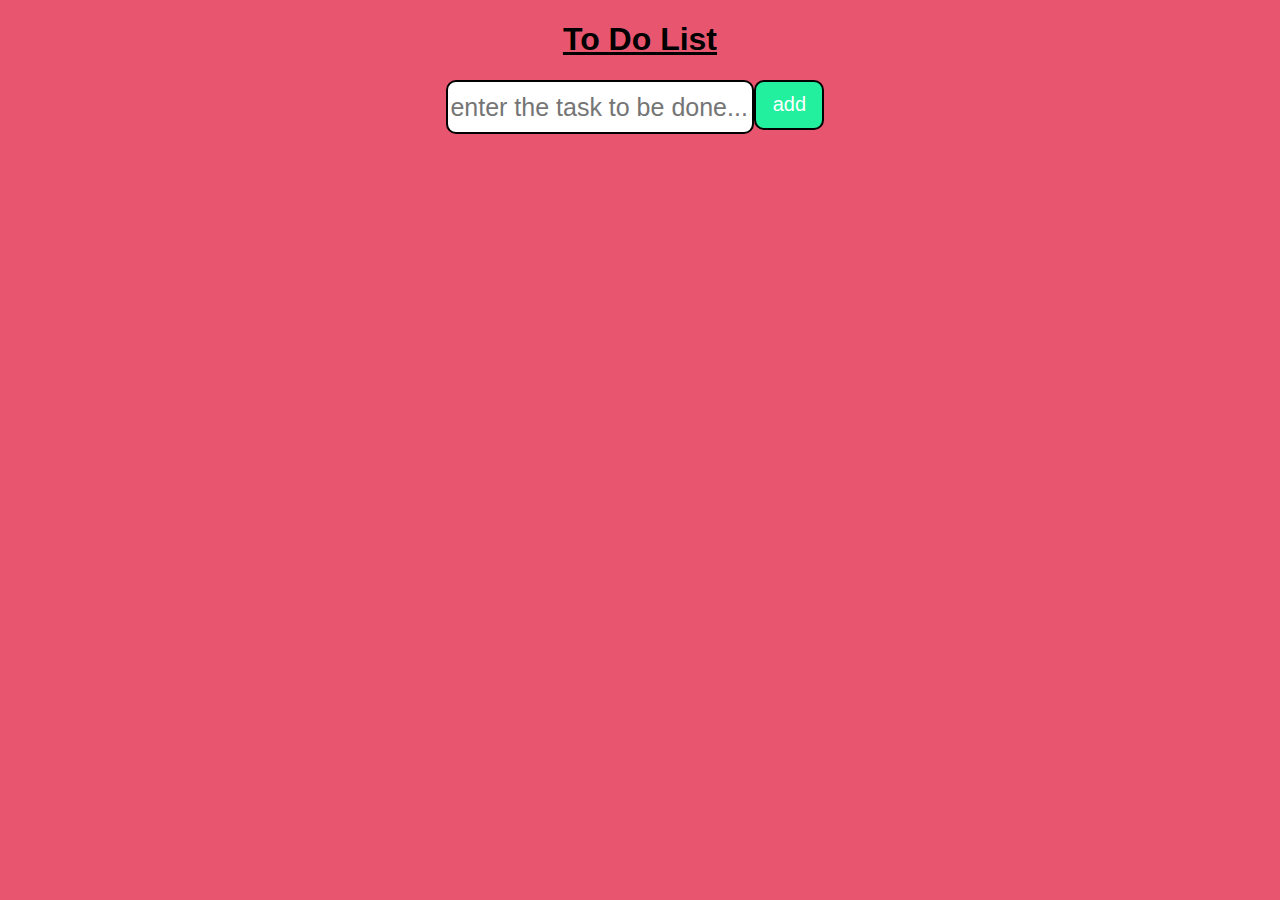
<file: TO DO LIST/index.html>
<!DOCTYPE html>
<html lang="en">
<head>
    <meta charset="UTF-8">
    <meta http-equiv="X-UA-Compatible" content="IE=edge">
    <meta name="viewport" content="width=device-width, initial-scale=1.0">
    <link rel="stylesheet" href="style.css">
    <title>To Do List</title>
</head>
<body >
    <h1 align="center"><u>To Do List</u></h1>
    <div class="container">
            <input id="inputField" type="text" placeholder="enter the task to be done...."><button id="add-To-Do">add</button>
            <div class="to-dos" id="todocontainer"> </div>
       
    </div>
    <script src="main.js"></script>
    
</body>
</html>
</file>
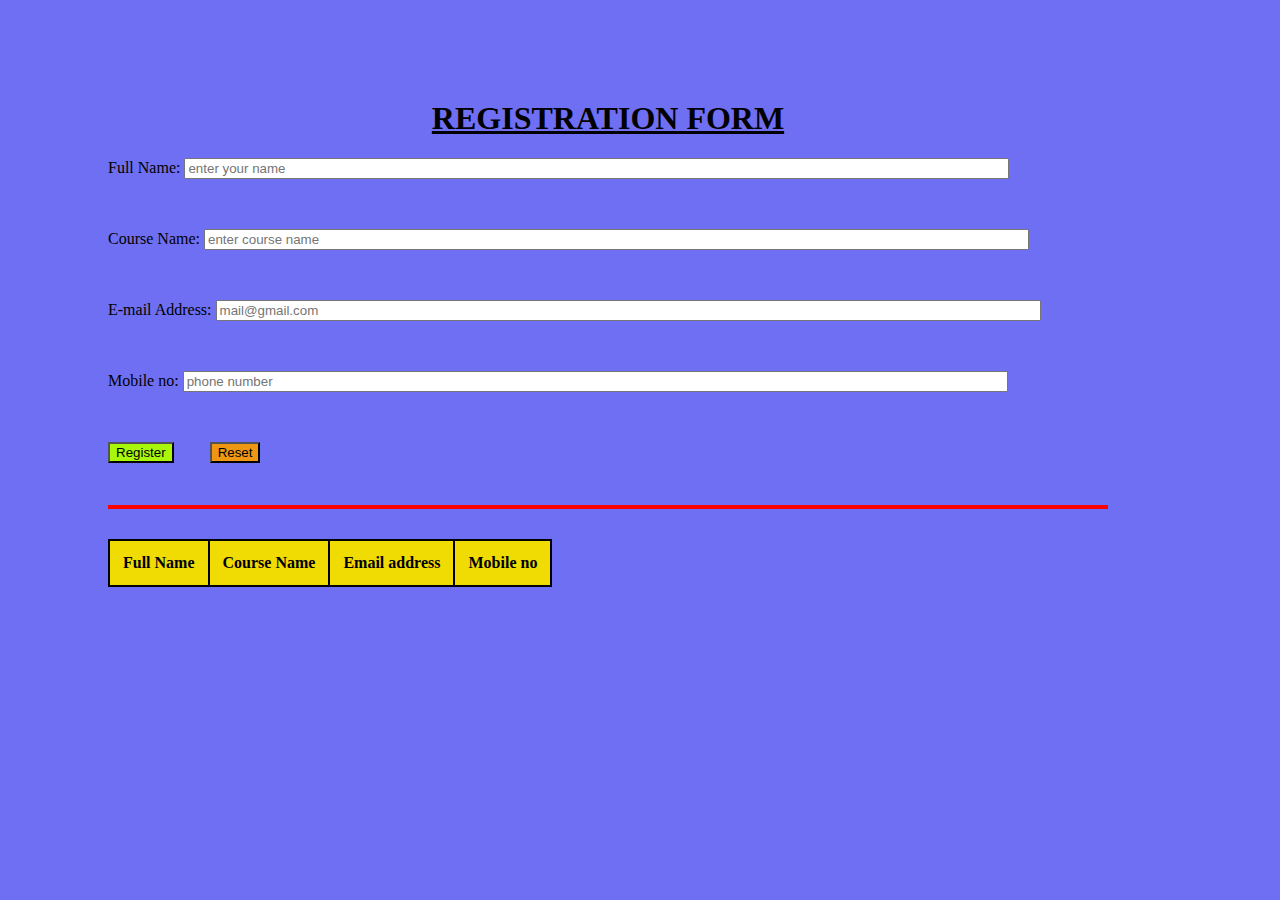
<file: lgm_task-3/home.html>
<html>

<head>
    <title>Registartion Form</title>
    <link rel="stylesheet" href="style.css">
</head>

<body>
    <form>
    <h1 align="center"><u>REGISTRATION FORM</u></h1>
    <!-- <form name="RegForm" action="" onsubmit="return validate()" method="post"> -->

        <p>Full Name: <input placeholder="enter your name" type="text" size="100" name="fname" id="fname"></p>
        <br>
        <p>Course Name: <input type="text" placeholder="enter course name" size="100" name="cname" id="cname" /></p>
        <br>

        <p>E-mail Address: <input type="text" placeholder="mail@gmail.com" size="100" name="email" id="email" /></p>


        <br>
        <p>Mobile no: <input type="text" size="100" placeholder="phone number" name="mobile" id="mobile" /></p>

        <br>
        

        <p id="btna"><colspan="2">
            <input style="background-color:rgb(168, 247, 11)" type="button" name="button" id="btn" value="Register" onclick="NewRow()" />&emsp;&emsp;
            <input style="background-color:rgb(239, 150, 18)" type="reset" value="Reset"name="Reset" />
        </p><br>
        
        <hr size="4" color="red"></hr>
        <table id="tbl">
            <thead>
                <tr>
                    <th>Full Name</th>
                    <th>Course Name</th>
                    <th>Email address</th>
                    <th>Mobile no</th>
                </tr>
            </thead>
        </table>
    </form>
    <script src="index.js"></script>
</body>

</html>
</file>
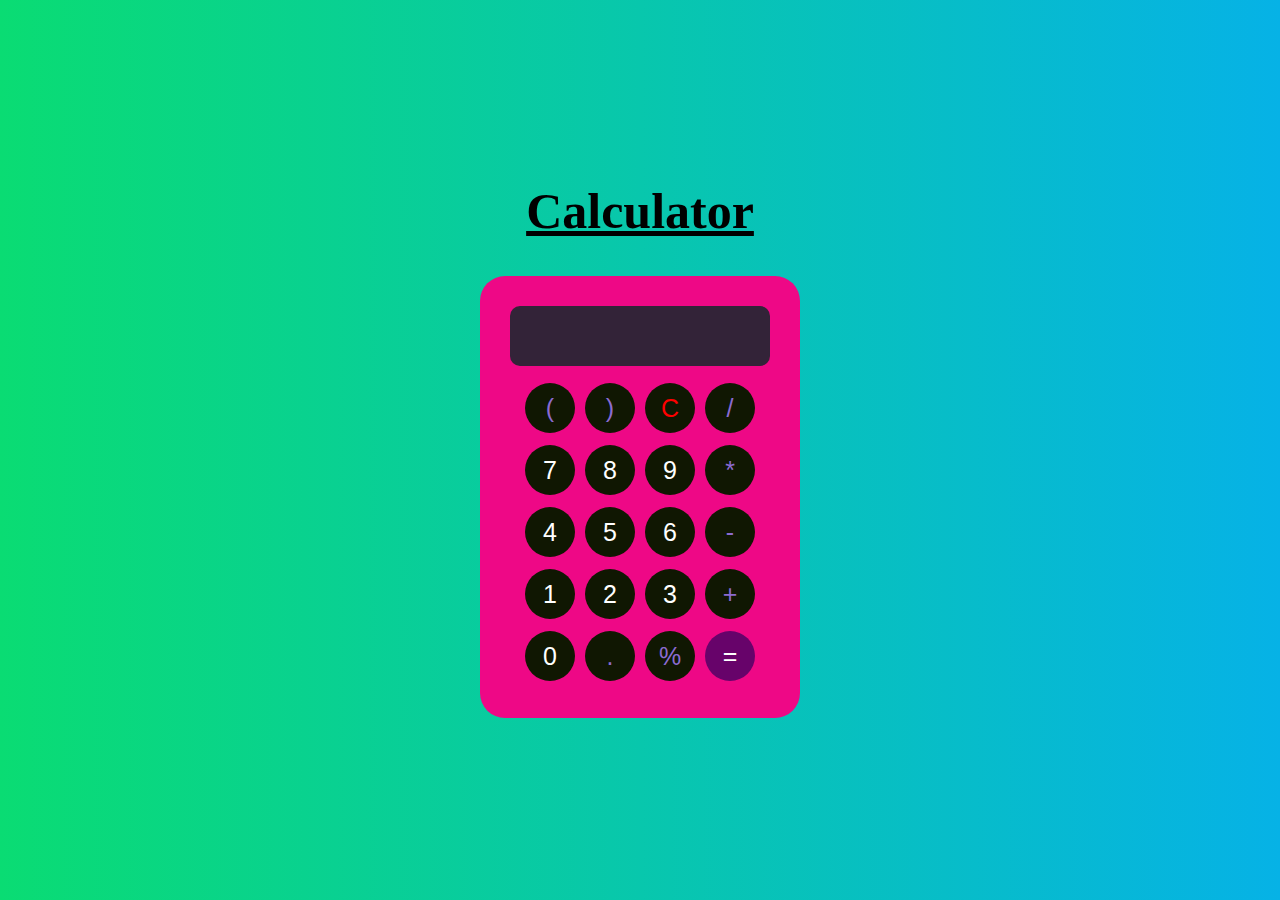
<file: lgm_task-4/calculator.html>
<!DOCTYPE html>
<html lang="en">
<head>
    <meta charset="UTF-8">
    <meta http-equiv="X-UA-Compatible" content="IE=edge">
    <meta name="viewport" content="width=device-width, initial-scale=1.0">
    <link rel="stylesheet" href="style.css">
    <title>Mini Calculator</title>
</head>
<body>
    <div class="container">
        <h1 style="font-size:50px;color:black"><u>Calculator</u></h1>
        <br><br>
        <div class="calculator">
            <input type="text" name="screen" id="screen">
        <table>
            <tr>
                <td><button class="operator">(</button></td>
                <td><button class="operator">)</button></td>
                <td><button class="cancel">C</button></td>
                <td><button class="operator">/</button></td>
            </tr>
            <tr>
                <td><button>7</button></td>
                <td><button>8</button></td>
                <td><button>9</button></td>
                <td><button class="operator">*</button></td>
            </tr>
            <tr>
                <td><button>4</button></td>
                <td><button>5</button></td>
                <td><button>6</button></td>
                <td><button class="operator">-</button></td>
            </tr>
            <tr>
                <td><button>1</button></td>
                <td><button>2</button></td>
                <td><button>3</button></td>
                <td><button class="operator">+</button></td>
            </tr>
            <tr>
                <td><button>0</button></td>
                <td><button class="operator">.</button></td>
                <td><button class="operator">%</button></td>
                <td><button class="operator" id="equal">=</button></td>
            </tr>
        </table>
        </div>
    </div>
</body>
<script src="index.js"></script>
</html>
</file>
<file: TO DO LIST/style.css>
html,body{
    width:55%;
    margin: 0 auto;
    background: rgb(231, 86, 110);
    font-family:Arial,italic,'poppins';
}
.container{
    width:400px;
   
}
#inputField {
    width:300px;
    height:48px;
    border:2px solid black;
    outline:none;
    font-size:25px;
    vertical-align: middle;
    color: black;
    position: relative;
    border-radius: 10px;

}

#add-To-Do {
    position: relative;
    height:50px;
    width: 70px;
    border: 2px solid black;
    font-size: 20px;
    border-radius: 10px;
    color: white;
    background-color:rgb(34, 240, 158);
}
.to-dos{
    margin-top: 27px;
}

.paragraphstyle{
    margin: 0;
    cursor: pointer;
    margin-bottom: 10px;
    font-size: 27px;
}
</file>
<file: lgm_task-3/style.css>
table{
	margin-top: 30px;
	text-align: center;
	border: 10px;
	border-color: solid black;
	border-collapse: collapse;
}

#tbl td{
	padding: 10px;
	border: 1px;
	border-style: solid;
	border-color: rgb(4, 4, 4);
	background-color: rgb(101, 235, 143);
}

#btna td input{
	margin-top: 10%;
	padding: 100px;
	border: none;
	border-radius: 5px;
	cursor: pointer;
	outline: none;
	text-transform: capitalize;

}

#tbl th{
	padding: 13px;
	border: 2px;
	border-style: solid;
	border-color: rgb(0, 0, 0);
	background: rgb(240, 220, 3);
}

body{
	background: rgb(111, 111, 243);
}
form{
    margin: 100;
    border: 100px;
    width: 1000px;
}
</file>
<file: lgm_task-4/style.css>
* {
      margin: 0;
      padding: 0;
      box-sizing:border-box;
  }
  
  body {
      display:flex;
      justify-content: center;
      align-items: center;
      min-height: 100vh;
      background: #3a6186;
      background: -webkit-linear-gradient(to right, #b3e00f, #b1e80d);
      background: linear-gradient(to right, #0adc73, #06b2e6);    
  }
  .container{
      text-align:center;
  }
  table{
      margin:auto;
  }
  input{
     background-color: #332338;
      grid-column:1/-1;
      border-radius: 10px;
      border: none;
      outline: none;
      padding: 0.5px 10px;
      text-align: right;
      font-size: 20px;
      color: rgb(255, 255, 255);
      overflow-x: visible;
      height: 60px;
      word-wrap: break-word;
      word-break: break-all;
      max-width: 260px;
      margin-bottom: 10px;
      resize: none;
  }
  button{
      background-color: #101702;
       color: white;
      width: 50px;
      height: 50px;
      border-radius: 50%;
      font-size: 25px;
      margin: 5px 4px;
      border: none;
      outline: none;
    
  }
  .calculator{
      width: 320px;
      background-color: rgb(238, 8, 134);
      display: flex;
      align-items: center;
      justify-content: center;
      flex-direction: column;
      padding: 30px;
      border-radius: 25px;
  }
  
  .operator {
      color: #8b6bd1;
  }
  
   #equal{
      background-color:rgba(95, 3, 105, 0.945);
      color: white;
  }
  .cancel {
      color: red;
  }
</file>
